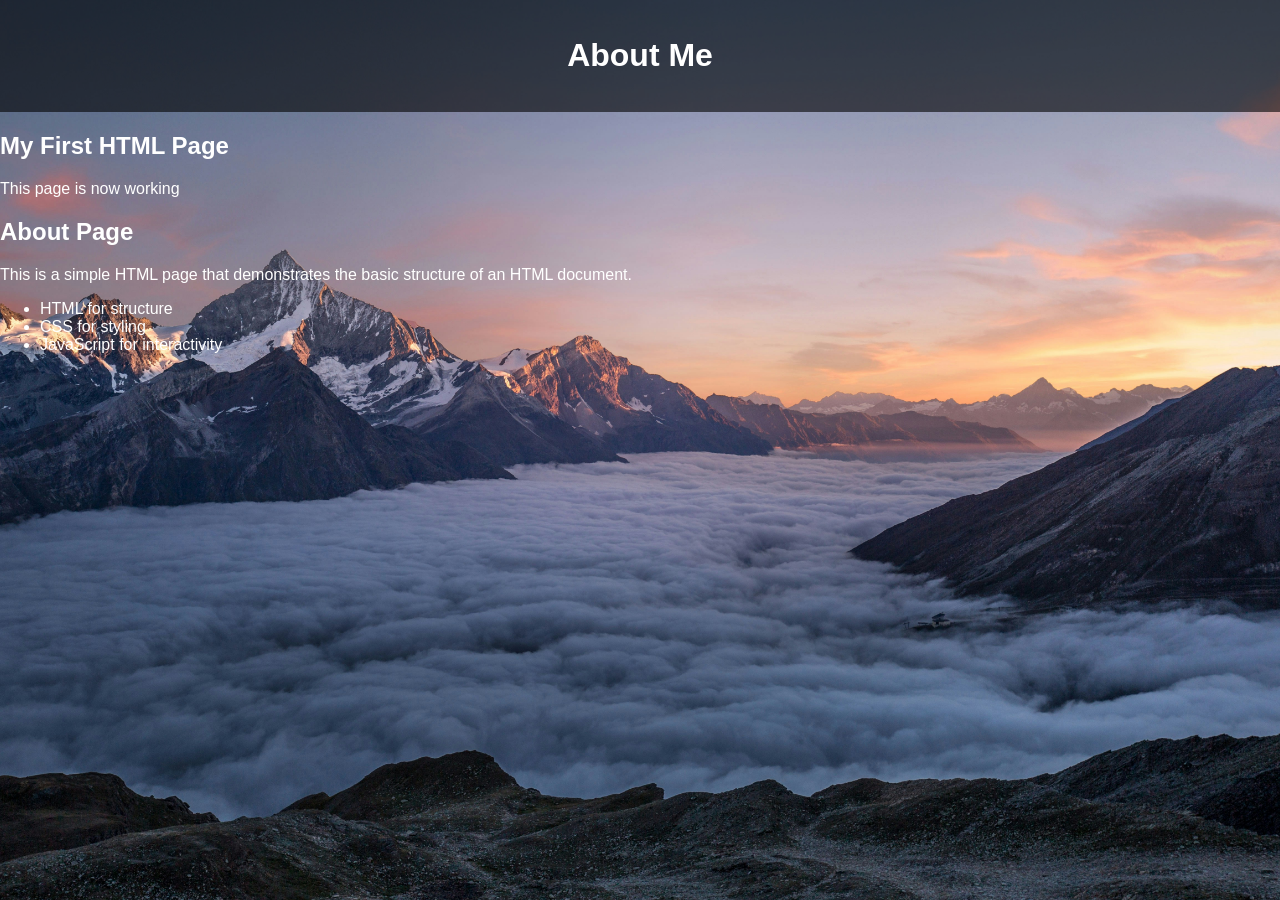
<file: about.html>
<!DOCTYPE html>
<html lang="en">
  <head>
    <meta charset="UTF-8" />
    <meta name="viewport" content="width=device-width, initial-scale=1.0" />

    <!-- Google Fonts -->
    <link rel="preconnect" href="https://fonts.googleapis.com">
    <link rel="preconnect" href="https://fonts.gstatic.com" crossorigin>
    <link href="https://fonts.googleapis.com/css2?family=Roboto+Mono:ital,wght@0,100..700;1,100..700&display=swap" rel="stylesheet">

    <title>About Page</title>
    
  <style>
      html, body {
        margin: 0;
        padding: 0;
        min-height: 100vh;
        font-family: Arial, sans-serif;
      }

      body {
        background-image: url('mount.jpg');
        background-size: cover;
        background-position: center;
        background-repeat: no-repeat;
        background-attachment: fixed;
        color: #ffffff;
      }

      header {
        background-color: rgba(0, 0, 0, 0.6); /* Semi-transparent background for readability */
        padding: 1rem;
        text-align: center;
      }
    </style>
  </head>
  <body>
    <header>
      <h1>About Me</h1>
    </header>

<main>
      <h2>My First HTML Page</h2>
      <p>This page is now working</p>

      <section>
        <h2>About Page</h2>
        <p>
            This is a simple HTML page that demonstrates the basic structure of an HTML document.
        </p>
        <ul>
          <li>HTML for structure</li>
          <li>CSS for styling</li>
          <li>JavaScript for interactivity</li>
        </ul>
      </section>
    </main>
</file>
